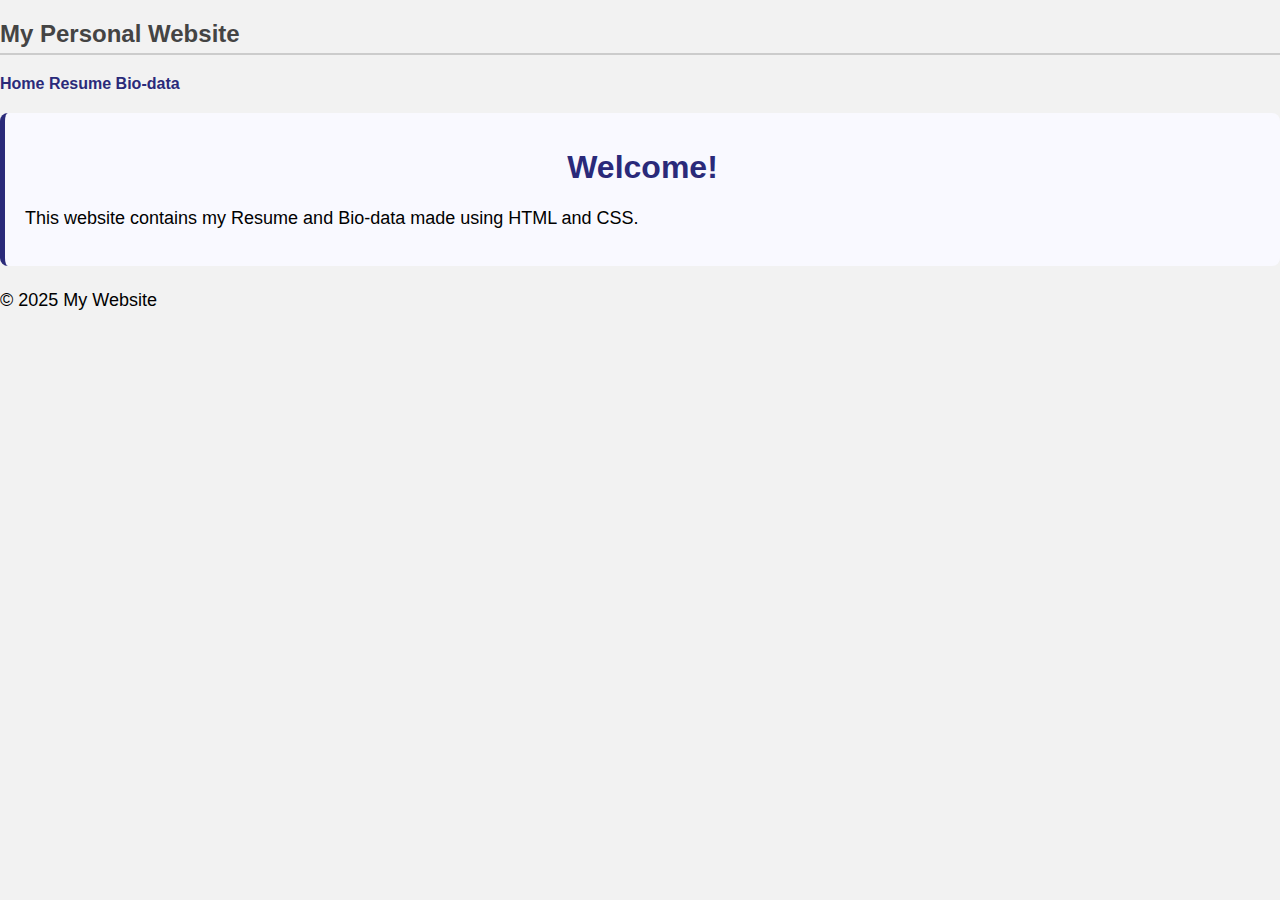
<file: index.html>
<!DOCTYPE html>
<html>
<head>
    <title>My Website</title>
    <link rel="stylesheet" href="style.css">
</head>
<body>

<header>
    <h2>My Personal Website</h2>
    <nav>
        <a href="index.html">Home</a>
        <a href="resume.html">Resume</a>
        <a href="biodata.html">Bio-data</a>
    </nav>
</header>

<section class="content">
    <h1>Welcome!</h1>
    <p>This website contains my Resume and Bio-data made using HTML and CSS.</p>
</section>

<footer>
    <p>© 2025 My Website</p>
</footer>

</body>
</html>
</file>
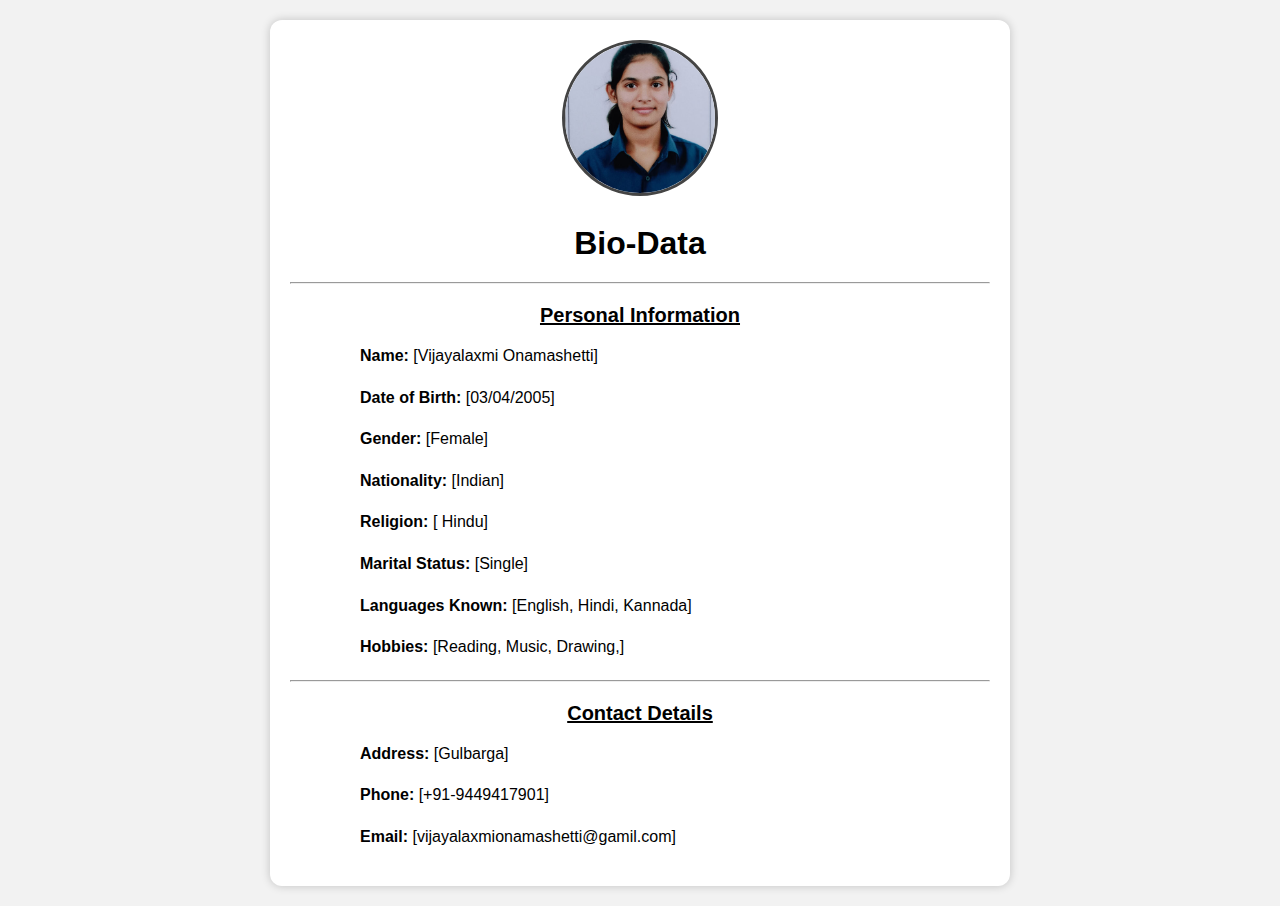
<file: biodata.html>
<!DOCTYPE html>
<html lang="en">
<head>
    <meta charset="UTF-8">
    <meta name="viewport" content="width=device-width, initial-scale=1.0">
    <title>Bio-Data</title>

    <style>
        body {
            font-family: Arial, sans-serif;
            background-color: #f2f2f2;
            margin: 0;
            padding: 0;
            text-align: center;
        }

        .container {
            width: 90%;
            max-width: 700px;
            margin: 20px auto;
            background: white;
            padding: 20px;
            border-radius: 12px;
            box-shadow: 0 0 10px rgba(0,0,0,0.2);
        }

        .profile-pic {
            width: 150px;
            height: 150px;
            border-radius: 50%;
            object-fit: cover;
            border: 3px solid #444;
            margin-bottom: 15px;
        }

        h1 {
            margin: 10px 0 5px;
        }

        hr {
            margin: 20px 0;
        }

        .section-title {
            font-weight: bold;
            font-size: 20px;
            margin-top: 20px;
            margin-bottom: 10px;
            text-decoration: underline;
        }

        .info {
            text-align: left;
            width: 80%;
            margin: 0 auto;
            line-height: 1.6;
        }
    </style>
</head>

<body>

    <div class="container">

        <!-- PHOTO (change to your image name) -->
        <img src="photo.jpg" alt="Profile Photo" class="profile-pic">

        <h1>Bio-Data</h1>

        <hr>

        <div class="section-title">Personal Information</div>
        <div class="info">
            <p><strong>Name:</strong> [Vijayalaxmi Onamashetti]</p>
            <p><strong>Date of Birth:</strong> [03/04/2005]</p>
            <p><strong>Gender:</strong> [Female]</p>
            <p><strong>Nationality:</strong> [Indian]</p>
            <p><strong>Religion:</strong> [ Hindu]</p>
            <p><strong>Marital Status:</strong> [Single]</p>
            <p><strong>Languages Known:</strong> [English, Hindi, Kannada]</p>
            <p><strong>Hobbies:</strong> [Reading, Music, Drawing,]</p>
           
        </div>

        <hr>

        <div class="section-title">Contact Details</div>
        <div class="info">
             <p><strong>Address:</strong> [Gulbarga]</p>
             <p><strong>Phone:</strong> [+91-9449417901]</p>
             <p><strong>Email:</strong> [vijayalaxmionamashetti@gamil.com]</p>

        </div>

       
</body>
</html>
</file>
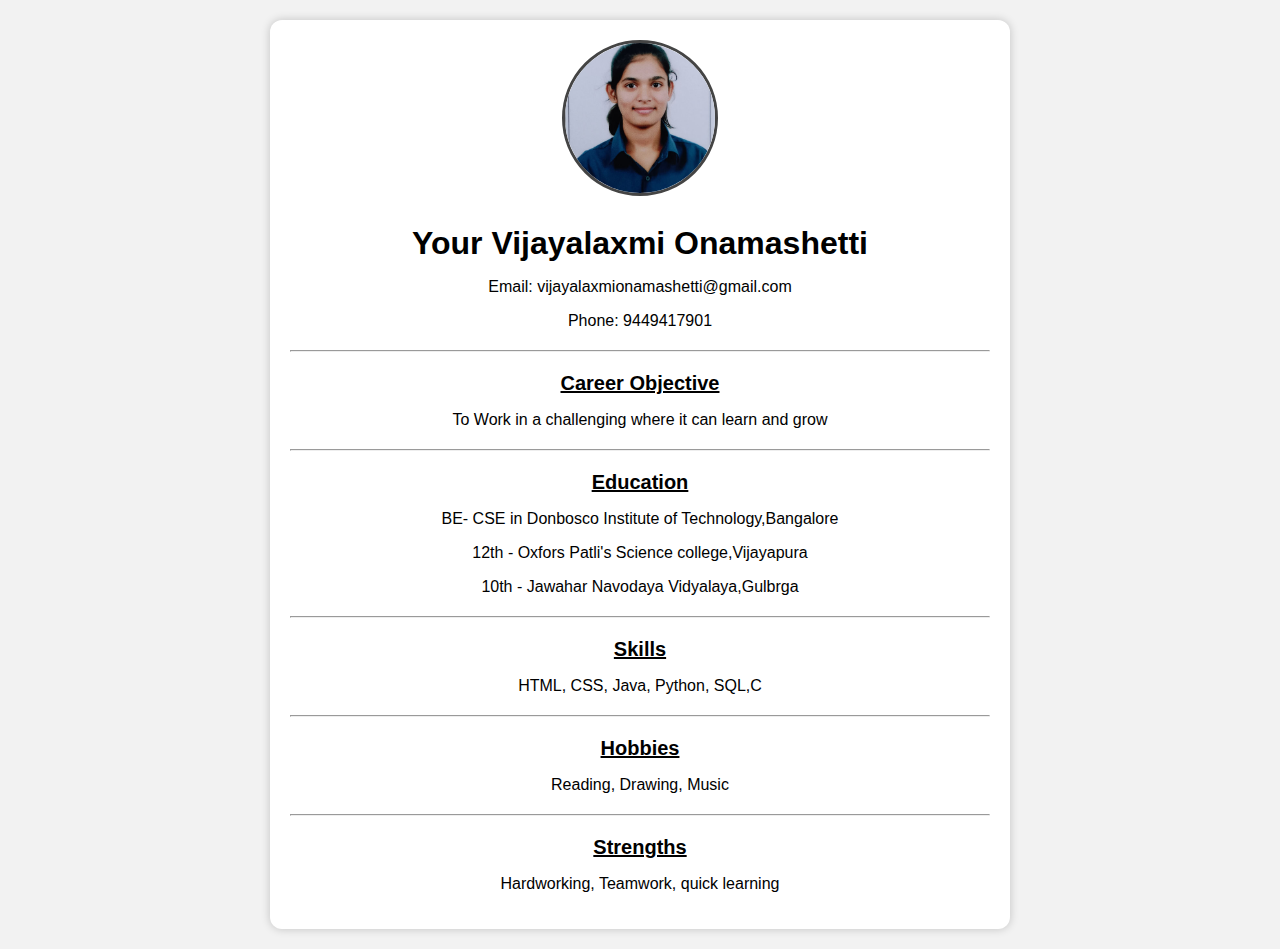
<file: resume.html>
<!DOCTYPE html>
<html lang="en">
<head>
    <meta charset="UTF-8">
    <meta name="viewport" content="width=device-width, initial-scale=1.0">
    <title>Resume</title>

    <style>
        body {
            font-family: Arial, sans-serif;
            background-color: #f2f2f2;
            margin: 0;
            padding: 0;
            text-align: center;
        }

        .container {
            width: 90%;
            max-width: 700px;
            margin: 20px auto;
            background: white;
            padding: 20px;
            border-radius: 12px;
            box-shadow: 0 0 10px rgba(0,0,0,0.2);
        }

        .profile-pic {
            width: 150px;
            height: 150px;
            border-radius: 50%;
            object-fit: cover;
            border: 3px solid #444;
            margin-bottom: 15px;
        }

        h1 {
            margin: 10px 0 5px;
        }

        hr {
            margin: 20px 0;
        }

        .section-title {
            font-weight: bold;
            font-size: 20px;
            margin-top: 20px;
            margin-bottom: 10px;
            text-decoration: underline;
        }
    </style>
</head>

<body>

    <div class="container">

        <!-- PHOTO (replace the src file name with your image name) -->
        <img src="photo.jpg" alt="Profile Photo" class="profile-pic">

        <h1>Your Vijayalaxmi Onamashetti</h1>
        <p>Email: vijayalaxmionamashetti@gmail.com</p>
        <p>Phone: 9449417901</p>

        <hr>

        <div class="section-title">Career Objective</div>
        <p>To Work in a challenging where it can learn and grow </p>

        <hr>

        <div class="section-title">Education</div>
        <p> BE- CSE in Donbosco Institute of Technology,Bangalore </p>
        <p>12th - Oxfors Patli's Science college,Vijayapura</p>
        <p>10th - Jawahar Navodaya Vidyalaya,Gulbrga</p>

        <hr>

        <div class="section-title">Skills</div>
        <p>HTML, CSS, Java, Python, SQL,C</p>

        <hr>

        <div class="section-title">Hobbies</div>
        <p>Reading, Drawing, Music</p>
        
        <hr>
        <div class="section-title">Strengths</div>
        <p>Hardworking, Teamwork, quick learning</p>

    </div>

</body>
</html>
</file>
<file: style.css>
/* Full Page Styling */
body {
    font-family: Arial, Helvetica, sans-serif;
    background: #f2f2f2;
    margin: 0;
    padding: 0;
}

/* Main container */
.container {
    width: 80%;
    max-width: 900px;
    background: white;
    margin: 40px auto;
    padding: 30px;
    border-radius: 12px;
    box-shadow: 0 0 15px rgba(0,0,0,0.2);
}

/* Headings */
h1 {
    text-align: center;
    color: #2a2a7a;
    margin-bottom: 10px;
}

h2 {
    color: #444;
    border-bottom: 2px solid #ccc;
    padding-bottom: 5px;
}

h3 {
    color: #555;
}

/* Paragraphs */
p {
    font-size: 18px;
    line-height: 1.6;
}

/* Lists */
ul {
    font-size: 18px;
}

/* Profile Photo Styling */
img.profile {
    display: block;
    margin: 0 auto 20px auto;
    width: 180px;
    height: 180px;
    border-radius: 50%;
    border: 4px solid #2a2a7a;
    object-fit: cover;
}

/* Links */
a {
    color: #2a2a7a;
    text-decoration: none;
    font-weight: bold;
}

a:hover {
    text-decoration: underline;
}

section {
    background: #f9f9ff;
    padding: 15px 20px;
    margin: 20px 0;
    border-left: 5px solid #2a2a7a;
    border-radius: 8px;
}

/* Contact Info */
.contact-info {
    display: flex;
    flex-wrap: wrap;
    justify-content: center;
    gap: 20px;
    margin-bottom: 20px;
}

.contact-info div {
    font-size: 16px;
    color: #333;
}

.contact-info div span {
    font-weight: bold;
    color: #2a2a7a;
}

/* Skill / Badge Styling */
.badge {
    display: inline-block;
    background: #2a2a7a;
    color: #fff;
    padding: 5px 12px;
    border-radius: 20px;
    margin: 5px 5px 0 0;
    font-size: 14px;
    transition: 0.3s;
}

.badge:hover {
    background: #4444aa;
    transform: scale(1.1);
}

/* Experience / Education Cards */
.card {
    background: #ffffff;
    padding: 15px 20px;
    margin: 15px 0;
    border-radius: 10px;
    box-shadow: 0 3px 8px rgba(0,0,0,0.1);
    transition: 0.3s;
}

.card:hover {
    box-shadow: 0 5px 15px rgba(0,0,0,0.2);
}

/* Divider Line */
.divider {
    height: 2px;
    background: #2a2a7a;
    margin: 20px 0;
    border-radius: 1px;
}

/* Download Resume Button */
.btn-download {
    display: inline-block;
    background: #2a2a7a;
    color: #fff;
    padding: 10px 25px;
    border-radius: 25px;
    text-decoration: none;
    font-weight: bold;
    transition: 0.3s;
    margin-top: 15px;
}

.btn-download:hover {
    background: #4444aa;
    transform: scale(1.05);
}

/* Responsive Styling */
@media screen and (max-width: 768px) {
    .container {
        width: 95%;
        padding: 20px;
    }
    
    img.profile {
        width: 140px;
        height: 140px;
    }

    p, ul {
        font-size: 16px;
    }
}
</file>
